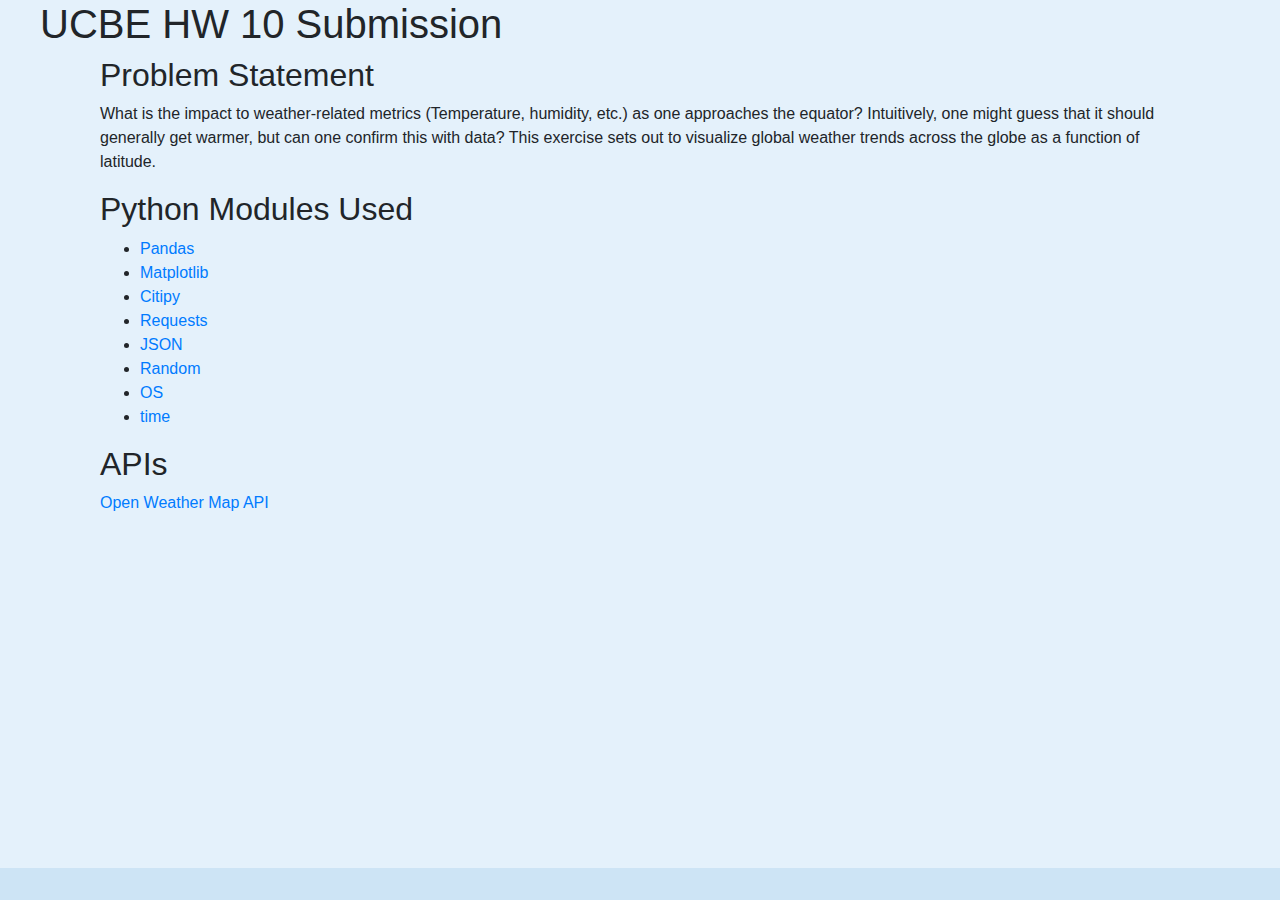
<file: index.html>
<!DOCTYPE html>
<html>
    <head lang="en-us">
        <meta charset="utf-8" />
        <title>UCBE HW 10</title>
        <link rel="stylesheet" href="https://maxcdn.bootstrapcdn.com/bootstrap/4.0.0/css/bootstrap.min.css">
        <link rel="stylesheet" type="text/css" href="UCB_HW10_style.css" />
        <!-- <script src="https://cdnjs.cloudflare.com/ajax/libs/popper.js/1.13.0/umd/popper.min.js"></script> -->
        <script src="https://code.jquery.com/jquery-3.2.1.slim.min.js" integrity="sha384-KJ3o2DKtIkvYIK3UENzmM7KCkRr/rE9/Qpg6aAZGJwFDMVNA/GpGFF93hXpG5KkN" crossorigin="anonymous"></script>
        <script src="https://maxcdn.bootstrapcdn.com/bootstrap/4.0.0/js/bootstrap.min.js" integrity="sha384-JZR6Spejh4U02d8jOt6vLEHfe/JQGiRRSQQxSfFWpi1MquVdAyjUar5+76PVCmYl" crossorigin="anonymous"></script>        
        
        <script src="https://www.w3schools.com/lib/w3.js"></script>
    </head>
    <body>
        <h1>UCBE HW 10 Submission</h1>
        <div w3-include-html="navigation.html"></div>
        <div class="container">
            <div class="col-md-12">
        <h2>Problem Statement</h2>
        <p>What is the impact to weather-related metrics (Temperature, humidity, etc.) as one approaches the equator? Intuitively, one might guess that it should generally get warmer, but can one confirm this with data? This exercise sets out to visualize global weather trends across the globe as a function of latitude.</p>

        <h2>Python Modules Used</h2>
        <ul>
            <li><a href="http://pandas.pydata.org/">Pandas</a></li>
            <li><a href="https://matplotlib.org/">Matplotlib</a></li>
            <li><a href="https://github.com/wingchen/citipy">Citipy</a></li>
            <li><a href="http://docs.python-requests.org/en/master/">Requests</a></li>
            <li><a href="https://docs.python.org/2/library/json.html">JSON</a></li>
            <li><a href="https://github.com/python/cpython/blob/3.6/Lib/random.py">Random</a></li>
            <li><a href="https://github.com/python/cpython/blob/3.6/Lib/os.py">OS</a></li>
            <li><a href="https://docs.python.org/3/library/time.html#module-time">time</a></li>
        </ul>
        <h2>APIs</h2>
                <p><a href="https://openweathermap.org/api">Open Weather Map API</a></p>
        
            </div>
        </div>
        <div w3-include-html="footer.html" class="footer"></div>
        <script>
            w3.includeHTML();
        </script>
    </body>
</html>
</file>
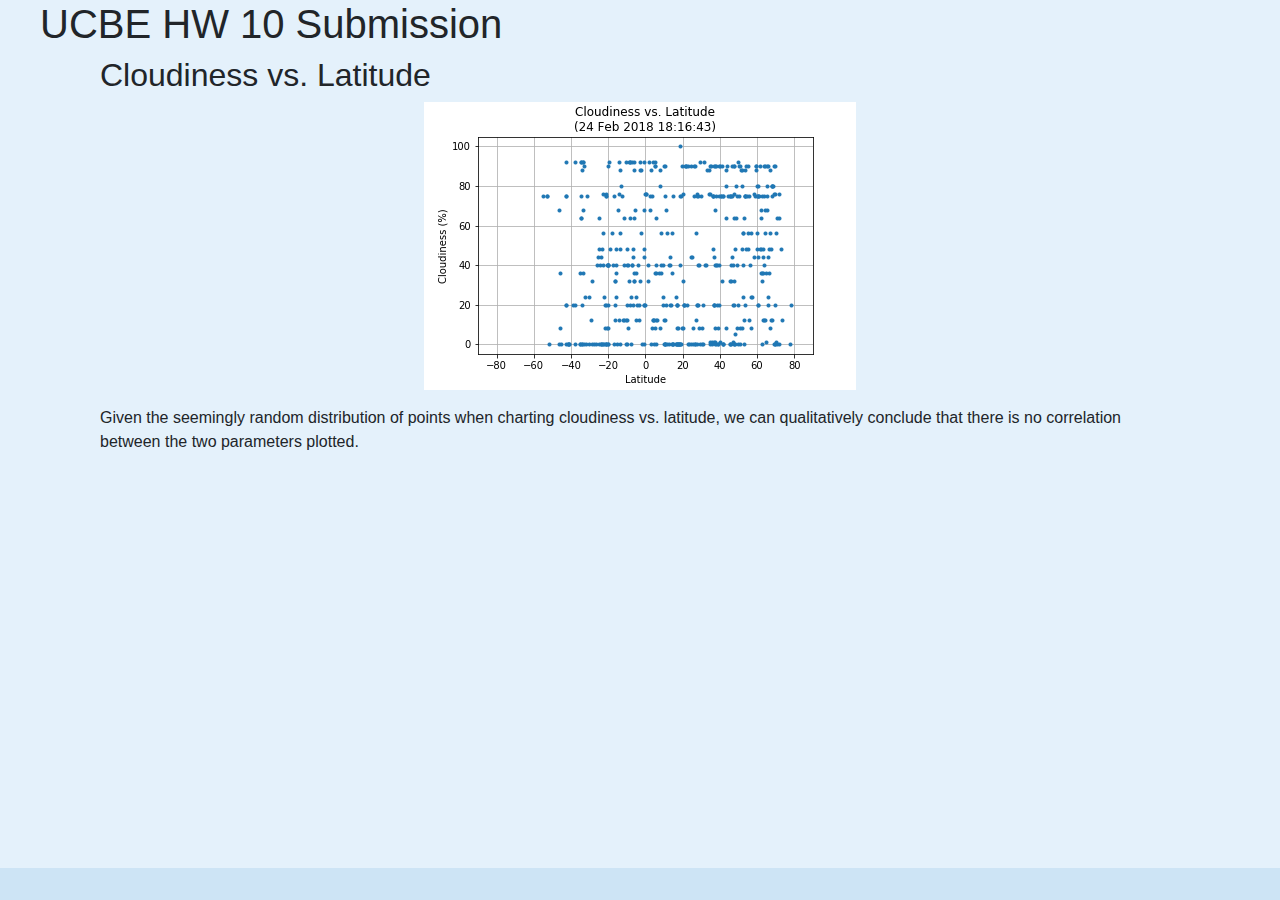
<file: clouds.html>
<!DOCTYPE html>
<html>
    <head lang="en-us">
        <meta charset="utf-8" />
        <title>UCBE HW 10</title>
        <link rel="stylesheet" href="https://maxcdn.bootstrapcdn.com/bootstrap/4.0.0/css/bootstrap.min.css">
        <link rel="stylesheet" type="text/css" href="UCB_HW10_style.css" />
        <!-- <script src="https://cdnjs.cloudflare.com/ajax/libs/popper.js/1.13.0/umd/popper.min.js"></script> -->
        <script src="https://code.jquery.com/jquery-3.2.1.slim.min.js" integrity="sha384-KJ3o2DKtIkvYIK3UENzmM7KCkRr/rE9/Qpg6aAZGJwFDMVNA/GpGFF93hXpG5KkN" crossorigin="anonymous"></script>
        <script src="https://maxcdn.bootstrapcdn.com/bootstrap/4.0.0/js/bootstrap.min.js" integrity="sha384-JZR6Spejh4U02d8jOt6vLEHfe/JQGiRRSQQxSfFWpi1MquVdAyjUar5+76PVCmYl" crossorigin="anonymous"></script>        
        
        <script src="https://www.w3schools.com/lib/w3.js"></script>
    </head>
    <body>
        <h1>UCBE HW 10 Submission</h1>
        <div w3-include-html="navigation.html"></div>
        <div class="container">
            <div class="col-md-12">
                <h2>Cloudiness vs. Latitude</h2>
                <img src="images/Cloudiness.png" alt="Plot of cloudiness vs. latitude" />
                <p>Given the seemingly random distribution of points when charting cloudiness vs. latitude, we can qualitatively conclude that there is no correlation between the two parameters plotted.</p>
            </div>
        </div>
        <div w3-include-html="footer.html" class="footer"></div>
        <script>
            w3.includeHTML();
        </script>
    </body>
</html>
</file>
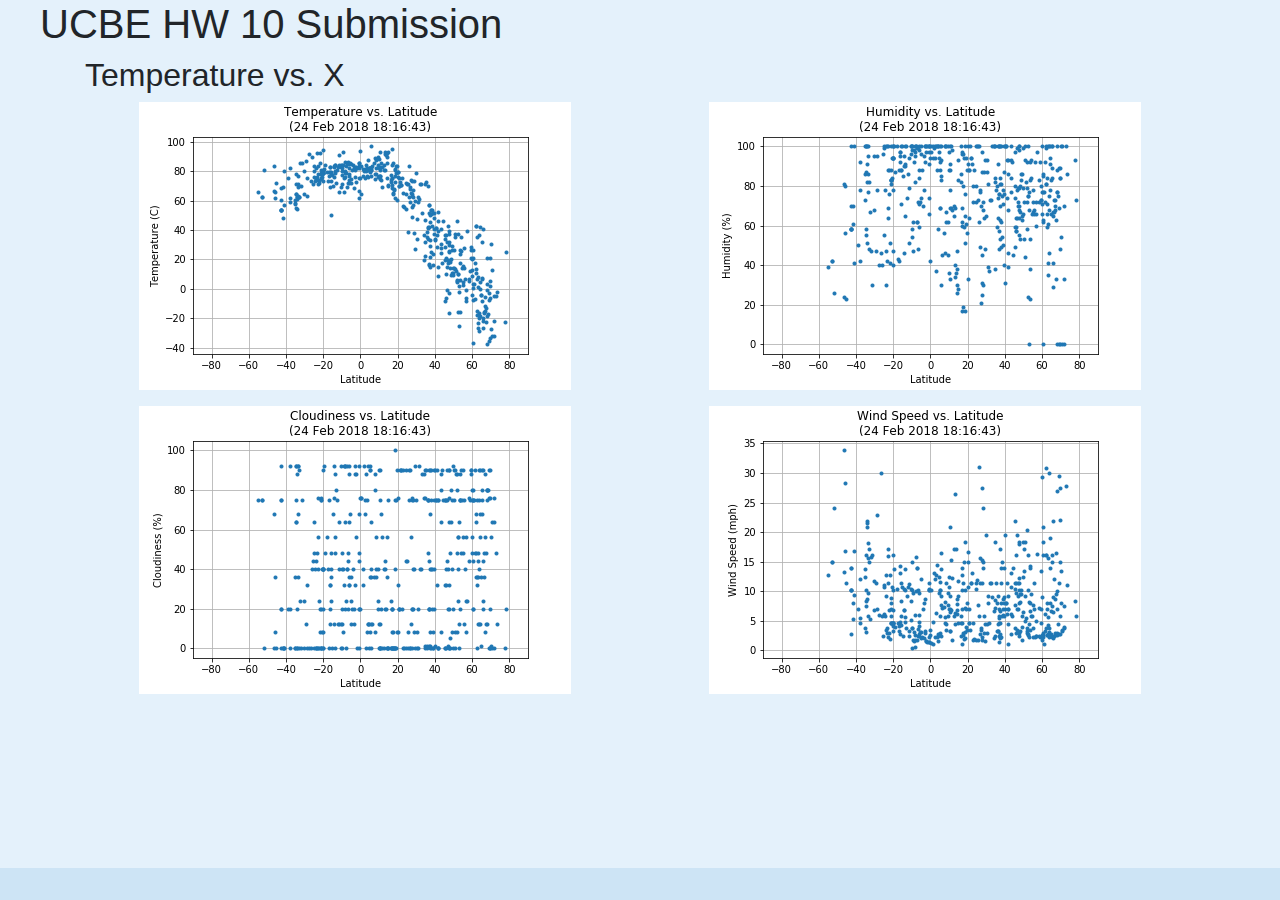
<file: compare.html>
<!DOCTYPE html>
<html>
    <head lang="en-us">
        <meta charset="utf-8" />
        <title>UCBE HW 10</title>
        <link rel="stylesheet" href="https://maxcdn.bootstrapcdn.com/bootstrap/4.0.0/css/bootstrap.min.css">
        <link rel="stylesheet" type="text/css" href="UCB_HW10_style.css" />
        <!-- <script src="https://cdnjs.cloudflare.com/ajax/libs/popper.js/1.13.0/umd/popper.min.js"></script> -->
        <script src="https://code.jquery.com/jquery-3.2.1.slim.min.js" integrity="sha384-KJ3o2DKtIkvYIK3UENzmM7KCkRr/rE9/Qpg6aAZGJwFDMVNA/GpGFF93hXpG5KkN" crossorigin="anonymous"></script>
        <script src="https://maxcdn.bootstrapcdn.com/bootstrap/4.0.0/js/bootstrap.min.js" integrity="sha384-JZR6Spejh4U02d8jOt6vLEHfe/JQGiRRSQQxSfFWpi1MquVdAyjUar5+76PVCmYl" crossorigin="anonymous"></script>        
        
        <script src="https://www.w3schools.com/lib/w3.js"></script>
    </head>
    <body>
        <h1>UCBE HW 10 Submission</h1>
        <div w3-include-html="navigation.html"></div>
        <div class="container">
            <h2>Temperature vs. X</h2>
            <div class="row">
            <div class="col-md-6 col-sm-12">
                <a href="temperature.html"><img src="images/Temp_Lat.png" alt="Plot of Temperature vs. Latitude" /></a>
            </div>
            <div class="col-md-6 col-sm-12">
                <a href="humidity.html"><img src="images/Humidity.png" alt="Plot of Humidity vs. Latitude" /></a>
            </div>
            </div>
            <div class="row">
            <div class="col-md-6 col-sm-12">
                <a href="clouds.html"><img src="images/Cloudiness.png" alt="Plot of Cloudiness vs. Latitude" /></a>
            </div>
            <div class="col-md-6 col-sm-12">
                <a href="wind.html"><img src="images/Windspeed.png" alt="Plot of Windspeed vs. Latitude" /></a>
            </div>
            </div>
        </div>
        <div w3-include-html="footer.html" class="footer"></div>
        <script>
            w3.includeHTML();
        </script>
    </body>
</html>
</file>
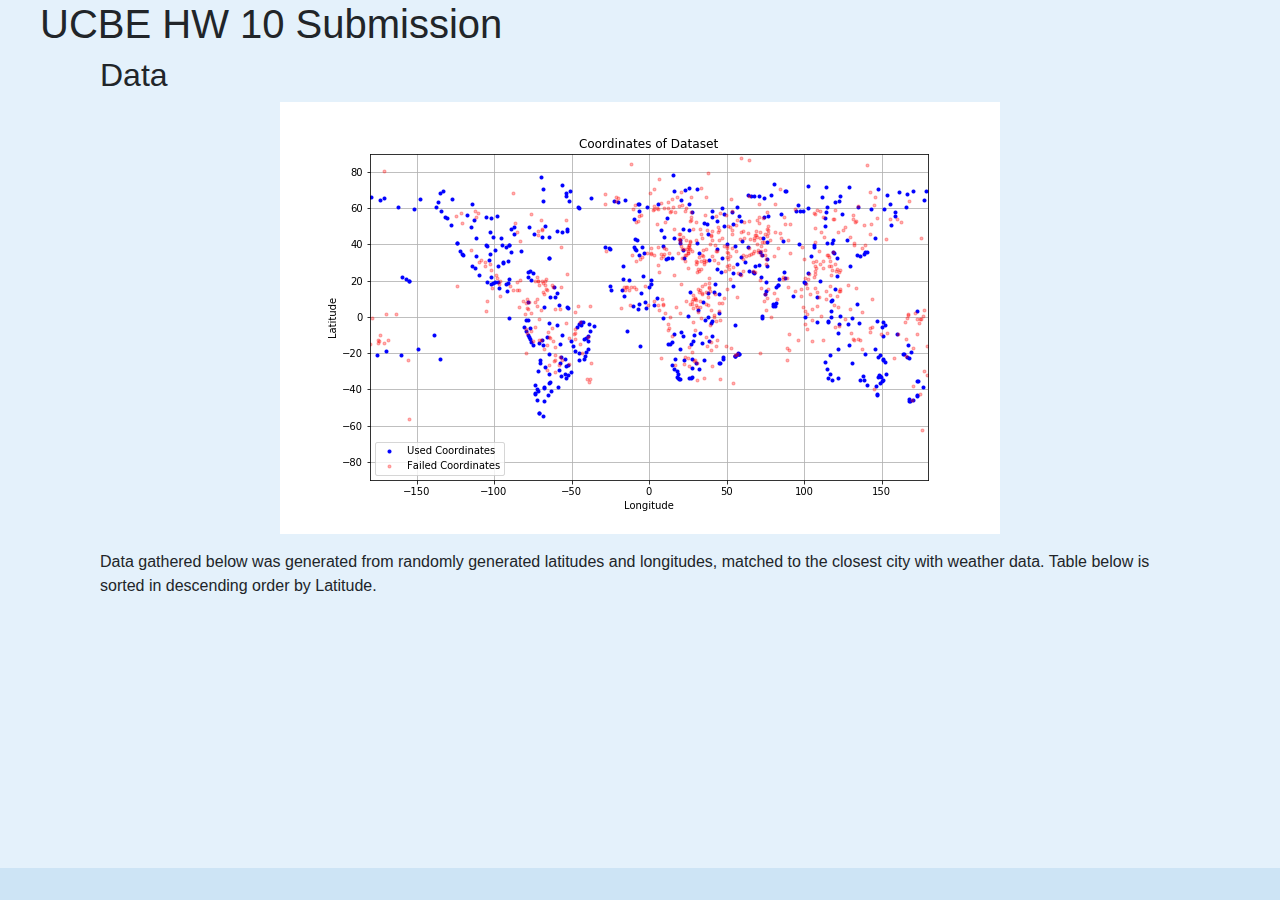
<file: data.html>
<!DOCTYPE html>
<html>
    <head lang="en-us">
        <meta charset="utf-8" />
        <title>UCBE HW 10 Data</title>
        <link rel="stylesheet" href="https://maxcdn.bootstrapcdn.com/bootstrap/4.0.0/css/bootstrap.min.css">
        <link rel="stylesheet" type="text/css" href="UCB_HW10_style.css" />
        <!-- <script src="https://cdnjs.cloudflare.com/ajax/libs/popper.js/1.13.0/umd/popper.min.js"></script> -->
        <script src="https://code.jquery.com/jquery-3.2.1.slim.min.js" integrity="sha384-KJ3o2DKtIkvYIK3UENzmM7KCkRr/rE9/Qpg6aAZGJwFDMVNA/GpGFF93hXpG5KkN" crossorigin="anonymous"></script>
        <script src="https://maxcdn.bootstrapcdn.com/bootstrap/4.0.0/js/bootstrap.min.js" integrity="sha384-JZR6Spejh4U02d8jOt6vLEHfe/JQGiRRSQQxSfFWpi1MquVdAyjUar5+76PVCmYl" crossorigin="anonymous"></script>        
        
        <script src="https://www.w3schools.com/lib/w3.js"></script>
    </head>
    <body>
        <h1>UCBE HW 10 Submission</h1>
        <div w3-include-html="navigation.html"></div>
        <div class="container">
            <div class="col-md-12">
        <h2>Data</h2>
                <img src="images/Sample_Visualized.png" alt="Map of sampled data" />
                <p>Data gathered below was generated from randomly generated latitudes and longitudes, matched to the closest city with weather data. Table below is sorted in descending order by Latitude.</p>
                
        <div w3-include-html="Weather_Data.html"></div>
            </div>    
        </div>
        <div w3-include-html="footer.html" class="footer"></div>
        <script>
            w3.includeHTML();
        </script>
    </body>
</html>
</file>
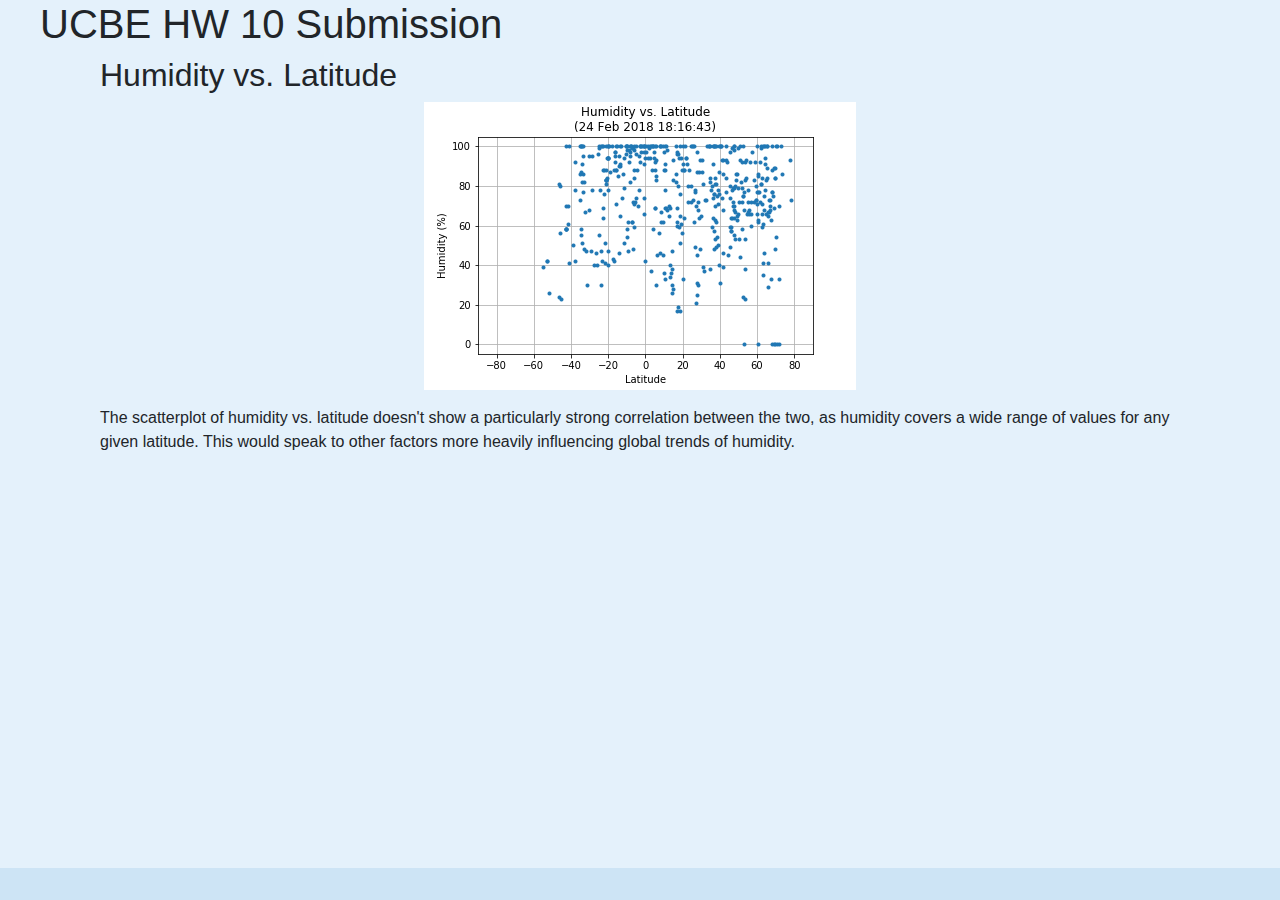
<file: humidity.html>
<!DOCTYPE html>
<html>
    <head lang="en-us">
        <meta charset="utf-8" />
        <title>UCBE HW 10</title>
        <link rel="stylesheet" href="https://maxcdn.bootstrapcdn.com/bootstrap/4.0.0/css/bootstrap.min.css">
        <link rel="stylesheet" type="text/css" href="UCB_HW10_style.css" />
        <!-- <script src="https://cdnjs.cloudflare.com/ajax/libs/popper.js/1.13.0/umd/popper.min.js"></script> -->
        <script src="https://code.jquery.com/jquery-3.2.1.slim.min.js" integrity="sha384-KJ3o2DKtIkvYIK3UENzmM7KCkRr/rE9/Qpg6aAZGJwFDMVNA/GpGFF93hXpG5KkN" crossorigin="anonymous"></script>
        <script src="https://maxcdn.bootstrapcdn.com/bootstrap/4.0.0/js/bootstrap.min.js" integrity="sha384-JZR6Spejh4U02d8jOt6vLEHfe/JQGiRRSQQxSfFWpi1MquVdAyjUar5+76PVCmYl" crossorigin="anonymous"></script>        
        
        <script src="https://www.w3schools.com/lib/w3.js"></script>
    </head>
    <body>
        <h1>UCBE HW 10 Submission</h1>
        <div w3-include-html="navigation.html"></div>
        <div class="container">
            <div class="col-md-12">
                <h2>Humidity vs. Latitude</h2>
                <img src="images/Humidity.png" alt="Plot of humidity vs. latitude" />
                <p>The scatterplot of humidity vs. latitude doesn't show a particularly strong correlation between the two, as humidity covers a wide range of values for any given latitude. This would speak to other factors more heavily influencing global trends of humidity.</p>
            </div>
        </div>
        <div w3-include-html="footer.html" class="footer"></div>
        <script>
            w3.includeHTML();
        </script>
    </body>
</html>
</file>
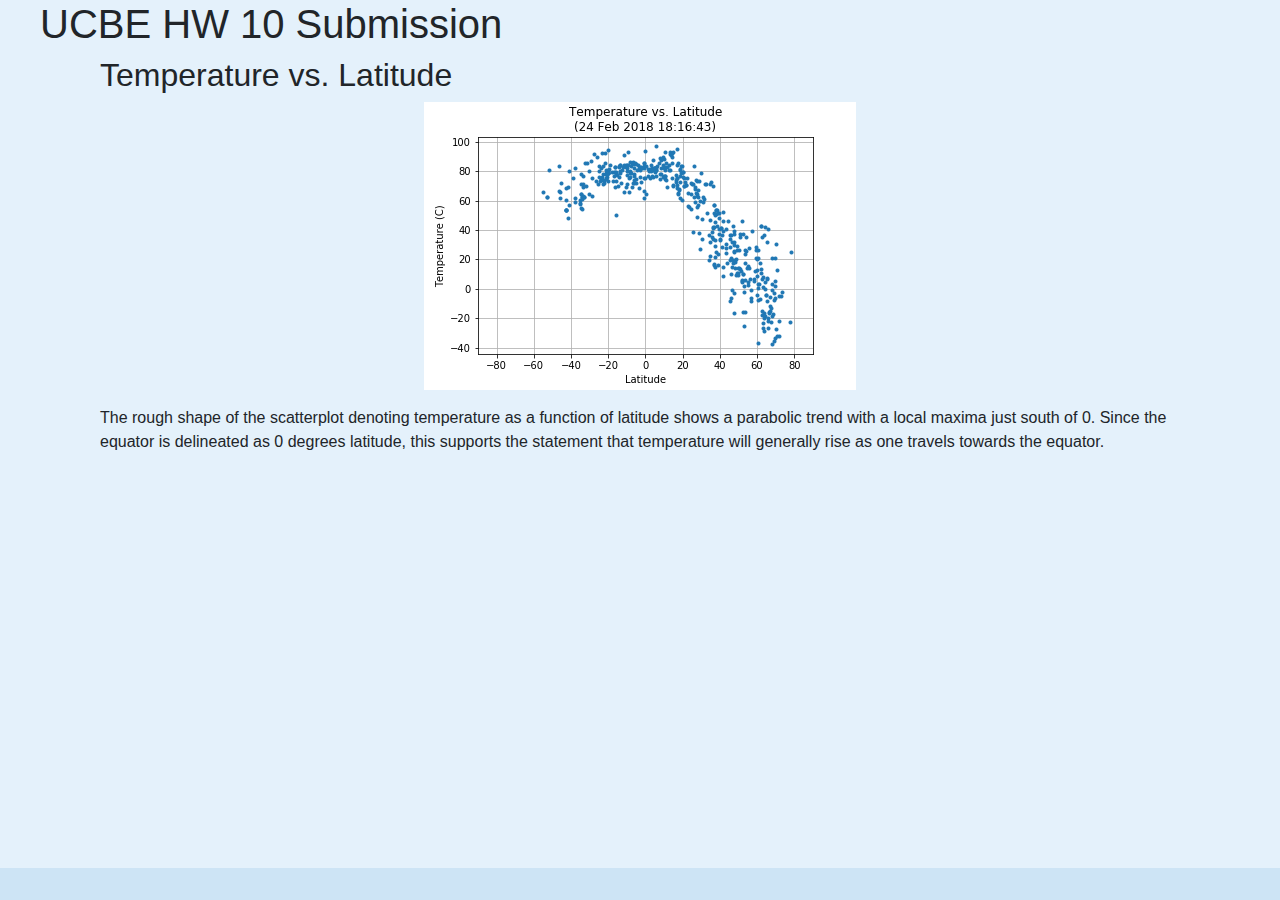
<file: temperature.html>
<!DOCTYPE html>
<html>
    <head lang="en-us">
        <meta charset="utf-8" />
        <title>UCBE HW 10</title>
        <link rel="stylesheet" href="https://maxcdn.bootstrapcdn.com/bootstrap/4.0.0/css/bootstrap.min.css">
        <link rel="stylesheet" type="text/css" href="UCB_HW10_style.css" />
        <!-- <script src="https://cdnjs.cloudflare.com/ajax/libs/popper.js/1.13.0/umd/popper.min.js"></script> -->
        <script src="https://code.jquery.com/jquery-3.2.1.slim.min.js" integrity="sha384-KJ3o2DKtIkvYIK3UENzmM7KCkRr/rE9/Qpg6aAZGJwFDMVNA/GpGFF93hXpG5KkN" crossorigin="anonymous"></script>
        <script src="https://maxcdn.bootstrapcdn.com/bootstrap/4.0.0/js/bootstrap.min.js" integrity="sha384-JZR6Spejh4U02d8jOt6vLEHfe/JQGiRRSQQxSfFWpi1MquVdAyjUar5+76PVCmYl" crossorigin="anonymous"></script>        
        
        <script src="https://www.w3schools.com/lib/w3.js"></script>
    </head>
    <body>
        <h1>UCBE HW 10 Submission</h1>
        <div w3-include-html="navigation.html"></div>
        <div class="container">
            <div class="col-md-12">
                <h2>Temperature vs. Latitude</h2>
                <img src="images/Temp_Lat.png" alt="Plot of temperature vs. latitude" />
                <p>The rough shape of the scatterplot denoting temperature as a function of latitude shows a parabolic trend with a local maxima just south of 0. Since the equator is delineated as 0 degrees latitude, this supports the statement that temperature will generally rise as one travels towards the equator.</p>
            </div>
        </div>
        <div w3-include-html="footer.html" class="footer"></div>
        <script>
            w3.includeHTML();
        </script>
    </body>
</html>
</file>
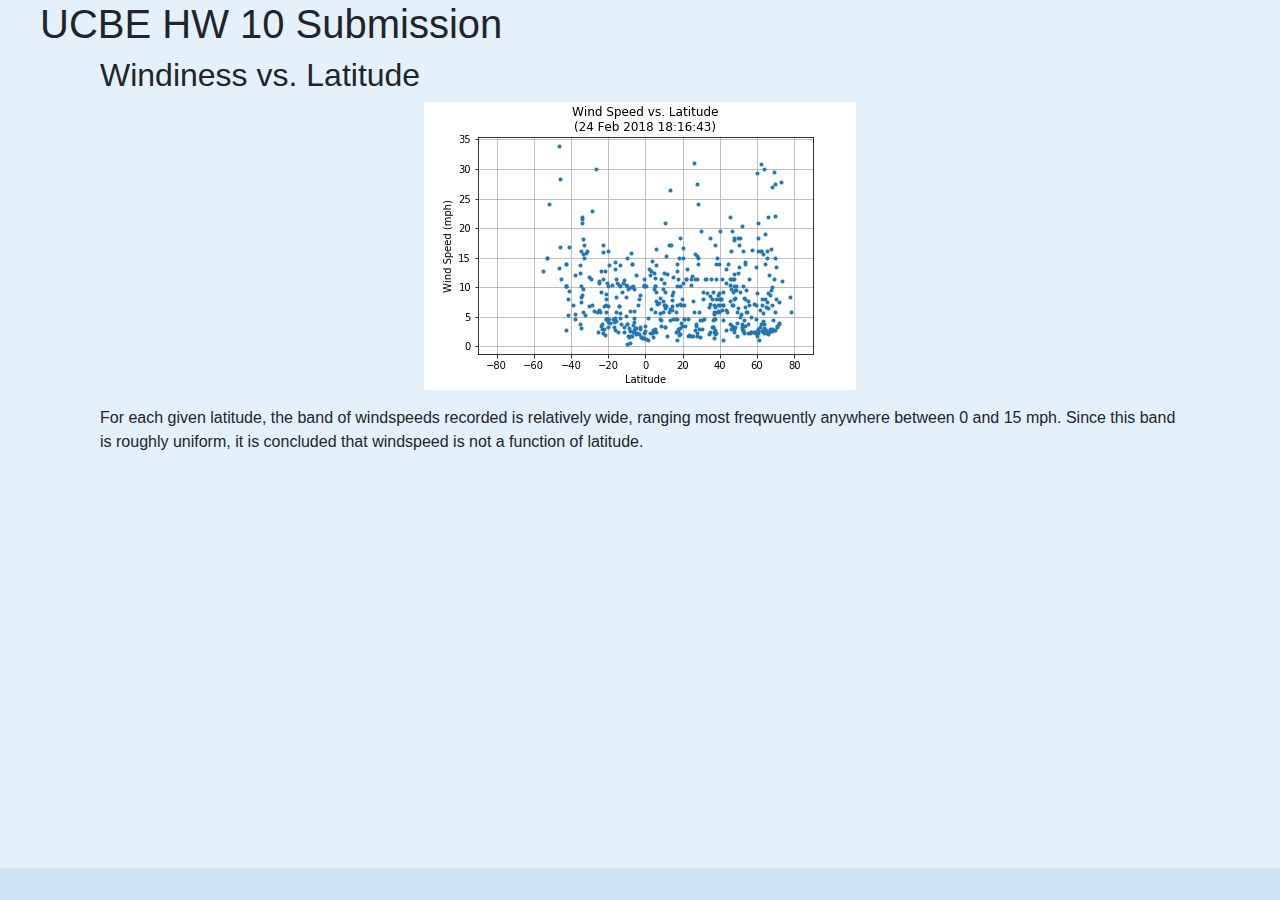
<file: wind.html>
<!DOCTYPE html>
<html>
    <head lang="en-us">
        <meta charset="utf-8" />
        <title>UCBE HW 10</title>
        <link rel="stylesheet" href="https://maxcdn.bootstrapcdn.com/bootstrap/4.0.0/css/bootstrap.min.css">
        <link rel="stylesheet" type="text/css" href="UCB_HW10_style.css" />
        <!-- <script src="https://cdnjs.cloudflare.com/ajax/libs/popper.js/1.13.0/umd/popper.min.js"></script> -->
        <script src="https://code.jquery.com/jquery-3.2.1.slim.min.js" integrity="sha384-KJ3o2DKtIkvYIK3UENzmM7KCkRr/rE9/Qpg6aAZGJwFDMVNA/GpGFF93hXpG5KkN" crossorigin="anonymous"></script>
        <script src="https://maxcdn.bootstrapcdn.com/bootstrap/4.0.0/js/bootstrap.min.js" integrity="sha384-JZR6Spejh4U02d8jOt6vLEHfe/JQGiRRSQQxSfFWpi1MquVdAyjUar5+76PVCmYl" crossorigin="anonymous"></script>        
        
        <script src="https://www.w3schools.com/lib/w3.js"></script>
    </head>
    <body>
        <h1>UCBE HW 10 Submission</h1>
        <div w3-include-html="navigation.html"></div>
        <div class="container">
            <div class="col-md-12">
                <h2>Windiness vs. Latitude</h2>
                <img src="images/Windspeed.png" alt="Plot of windiness vs. latitude" />
                <p>For each given latitude, the band of windspeeds recorded is relatively wide, ranging most freqwuently anywhere between 0 and 15 mph. Since this band is roughly uniform, it is concluded that windspeed is not a function of latitude.</p>
            </div>
        </div>
        <div w3-include-html="footer.html" class="footer"></div>
        <script>
            w3.includeHTML();
        </script>
    </body>
</html>
</file>
<file: UCB_HW10_style.css>
body{
    font-family: Helvetica;
    background-color: #e4f1fb;
    padding: 0;
    padding-bottom: 5em;
}

nav{
    background-color: #cde4f5;
    border-radius: 0.5em;
    padding: 0.5em;
    margin: 0.5em;
    text-align: left;
}

nav ul{
    margin: 0;
    /* margin-left: auto;
    margin-right: auto; */
    padding: 0;
}

nav li{
    list-style-type: none;
    /* display: inline-block; */
    padding: 0.5em;
    border-radius: 0.5em;
    margin: 0.1em;
    background-color: #b5d4ec;
}

nav a{
    font-color: #000;
    text-decoration: none;
}

/*
@media(min-width:768px;){
    button.navbar-toggler{
        display:none;
    }
}
*/

a.dropdown-item{
    display: block;
    margin: 0.5em;
}

h1{
    padding-left: 1em;
}

th{
    padding: 0.25em;
}

img{
    display: block;
    margin-left: auto;
    margin-right: auto;
    margin-bottom: 1em;
}

body table{
    background-color: #fff;
    font-size: 0.7em;
}

.footer{
    background-color: #cde4f5;
    text-align: center;
    padding: 1em;
    display: block;
    position: fixed;
    bottom: 0;
    width: 100%;
}

.footer p{
    font-size: 0.8em;
    margin: 0;
}
</file>
